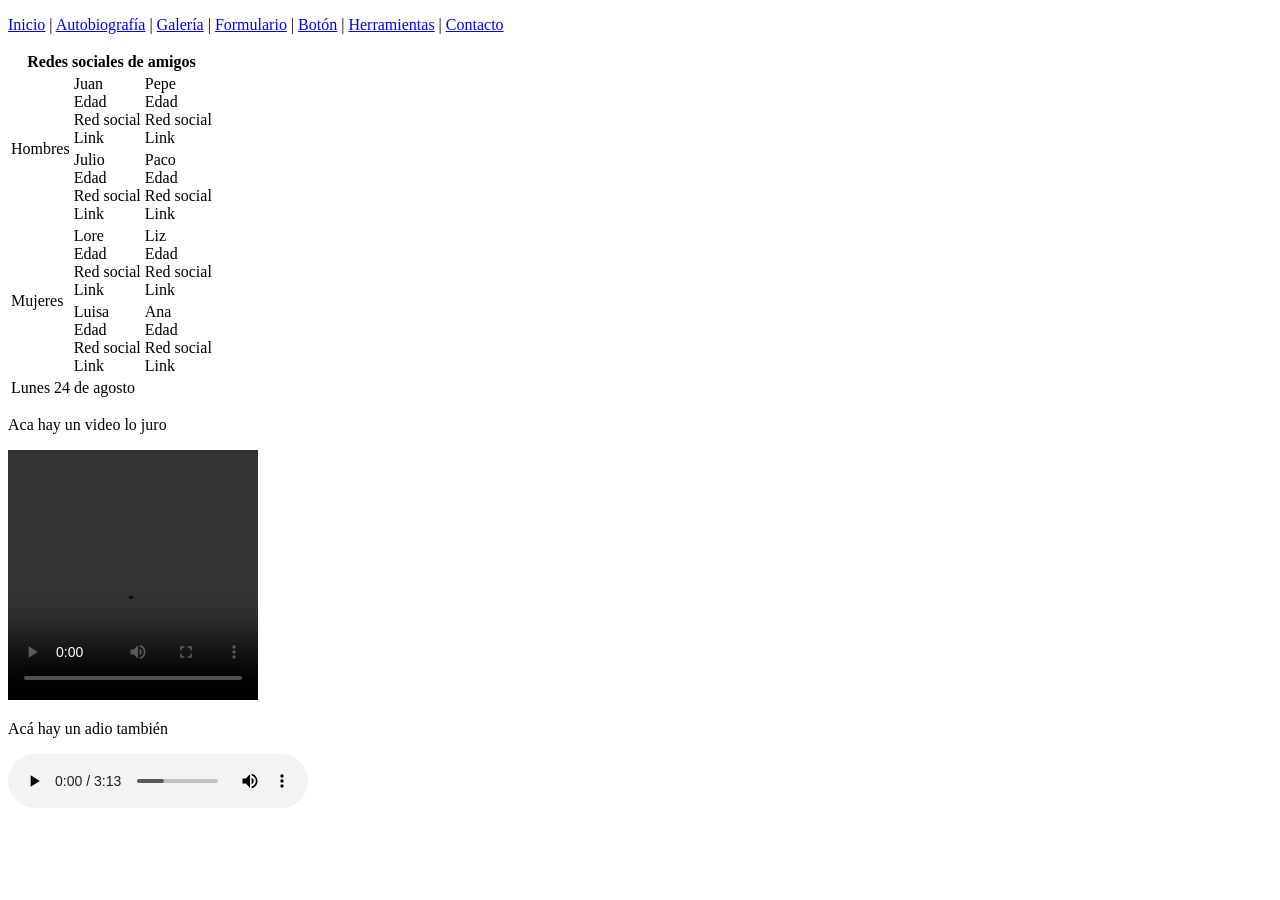
<file: galery.html>
<!DOCTYPE html>
<html lang="en">
<head>
    <meta charset="UTF-8">
    <meta name="viewport" content="width=device-width, initial-scale=1.0">
    <title>Clase</title>
</head>
<body>
    <p class="menu"><a href="index.html">Inicio</a> | <a href="autobiografia.html">Autobiografía</a> | <a href="galery.html">Galería</a> | <a href="formulario.html">Formulario</a> | <a href="boton.html">Botón</a> | <a href="js.html">Herramientas</a> | <a href="contacto.html">Contacto</a></p>
    <table>
        <thead>
            <tr>
                <th colspan="3">Redes sociales de amigos</th>
            </tr>
        </thead>
        <tbody>
        <tr>
            <td rowspan="2"> Hombres </td>
            <td>Juan
                <br>Edad
                <br>Red social
                <br>Link
            </td>
            <td>Pepe
                <br>Edad
                <br>Red social
                <br>Link
            </td>
        </tr>
            <tr>
                <td>Julio
                    <br>Edad
                    <br>Red social
                    <br>Link
                </td>
                <td>Paco
                    <br>Edad
                    <br>Red social
                    <br>Link
                </td>
            </tr>
        <tr>
            <td rowspan="2"> Mujeres </td>
            <td>Lore
                <br>Edad
                <br>Red social
                <br>Link
            </td>
            <td>Liz
                    <br>Edad
                    <br>Red social
                    <br>Link
                </td>
        </tr>
            <tr>
                <td>Luisa
                    <br>Edad
                    <br>Red social
                    <br>Link
                </td>
                <td>Ana
                    <br>Edad
                    <br>Red social
                    <br>Link
                </td>
            </tr>
        </tbody>
        <tfoot>
            <tr>
                <td colspan="3">Lunes 24 de agosto</td>
            </tr>
        </tfoot>
    </table>

    <p>Aca hay un video lo juro</p>
    <video controls width="250" height="250">
        <source src="media/universo.mp4" type="video/mp4">
        Lo siento tu navegador no soporta este video 
    </video>

    <p>Acá hay un adio también</p>
   <audio controls>
    <source src="media/furelise.mp3" type="audio/mpeg">
   </audio> 
</body>
</html>
</file>
